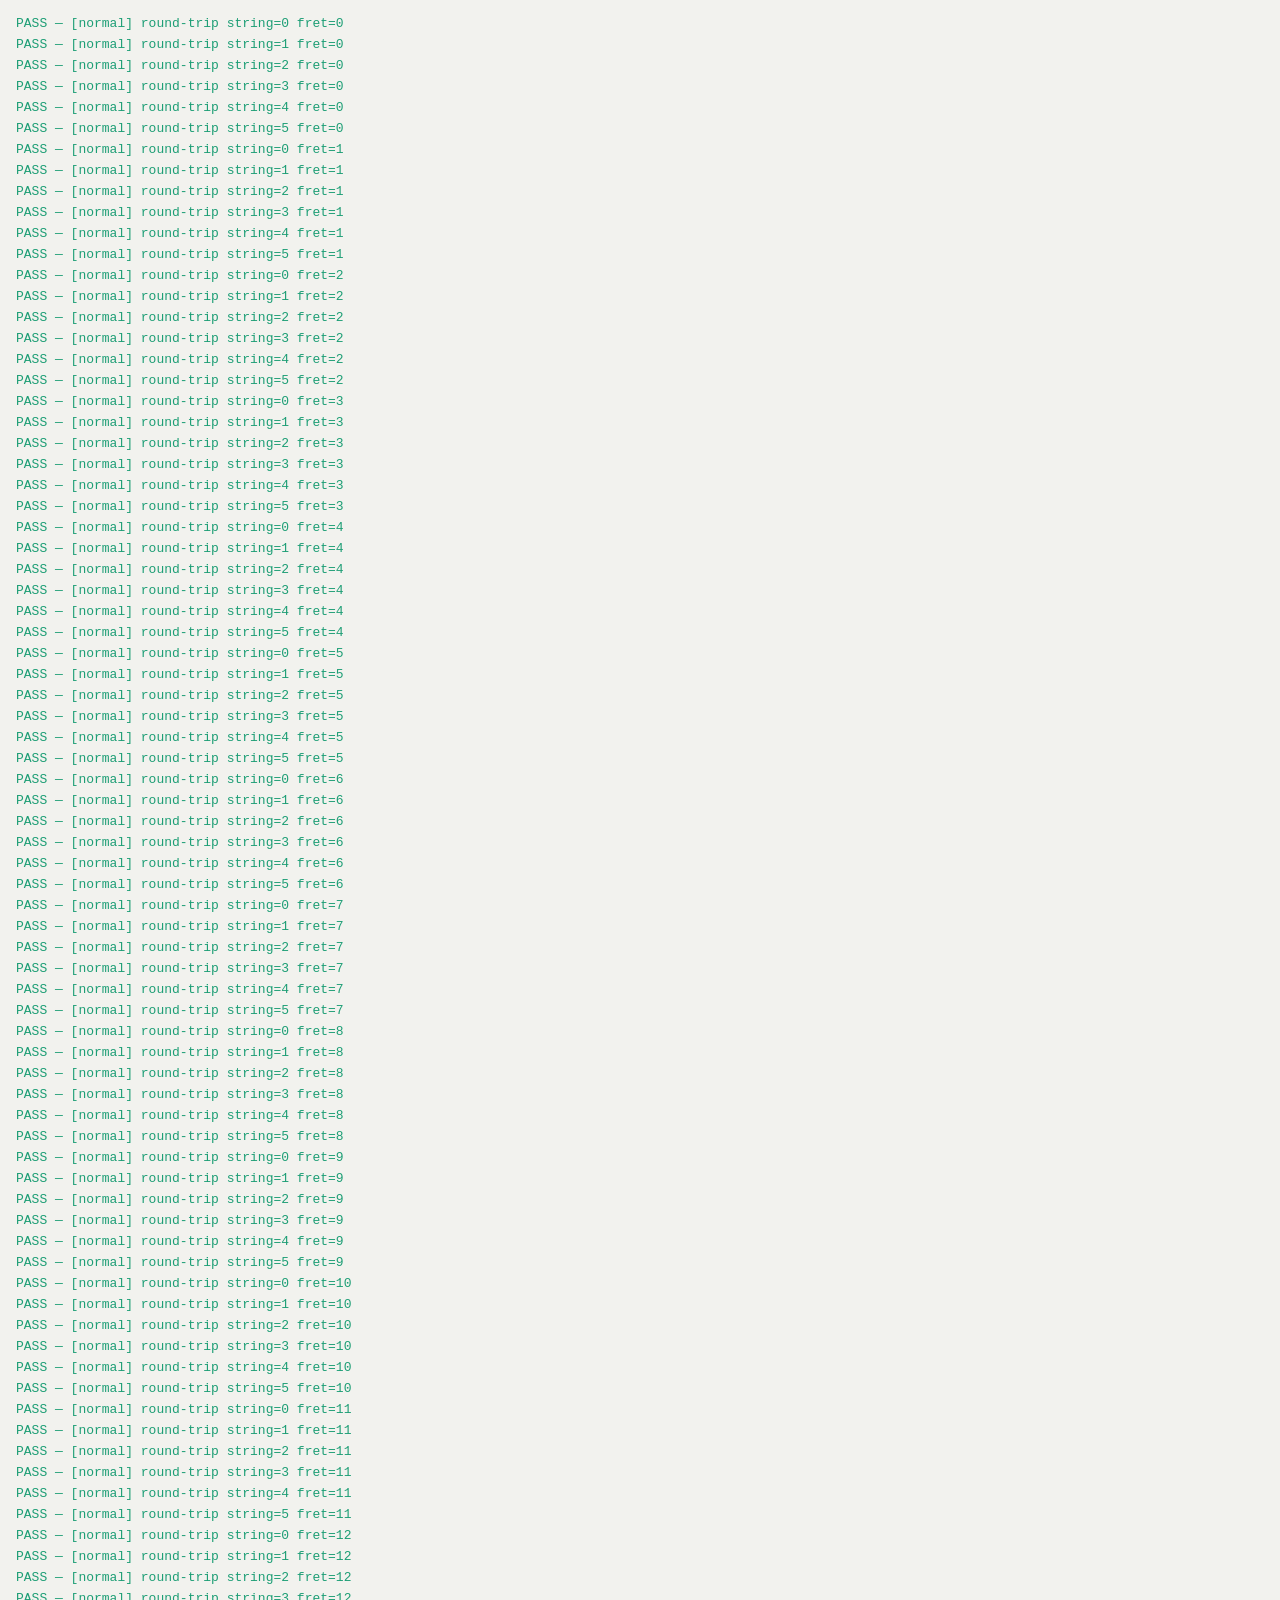
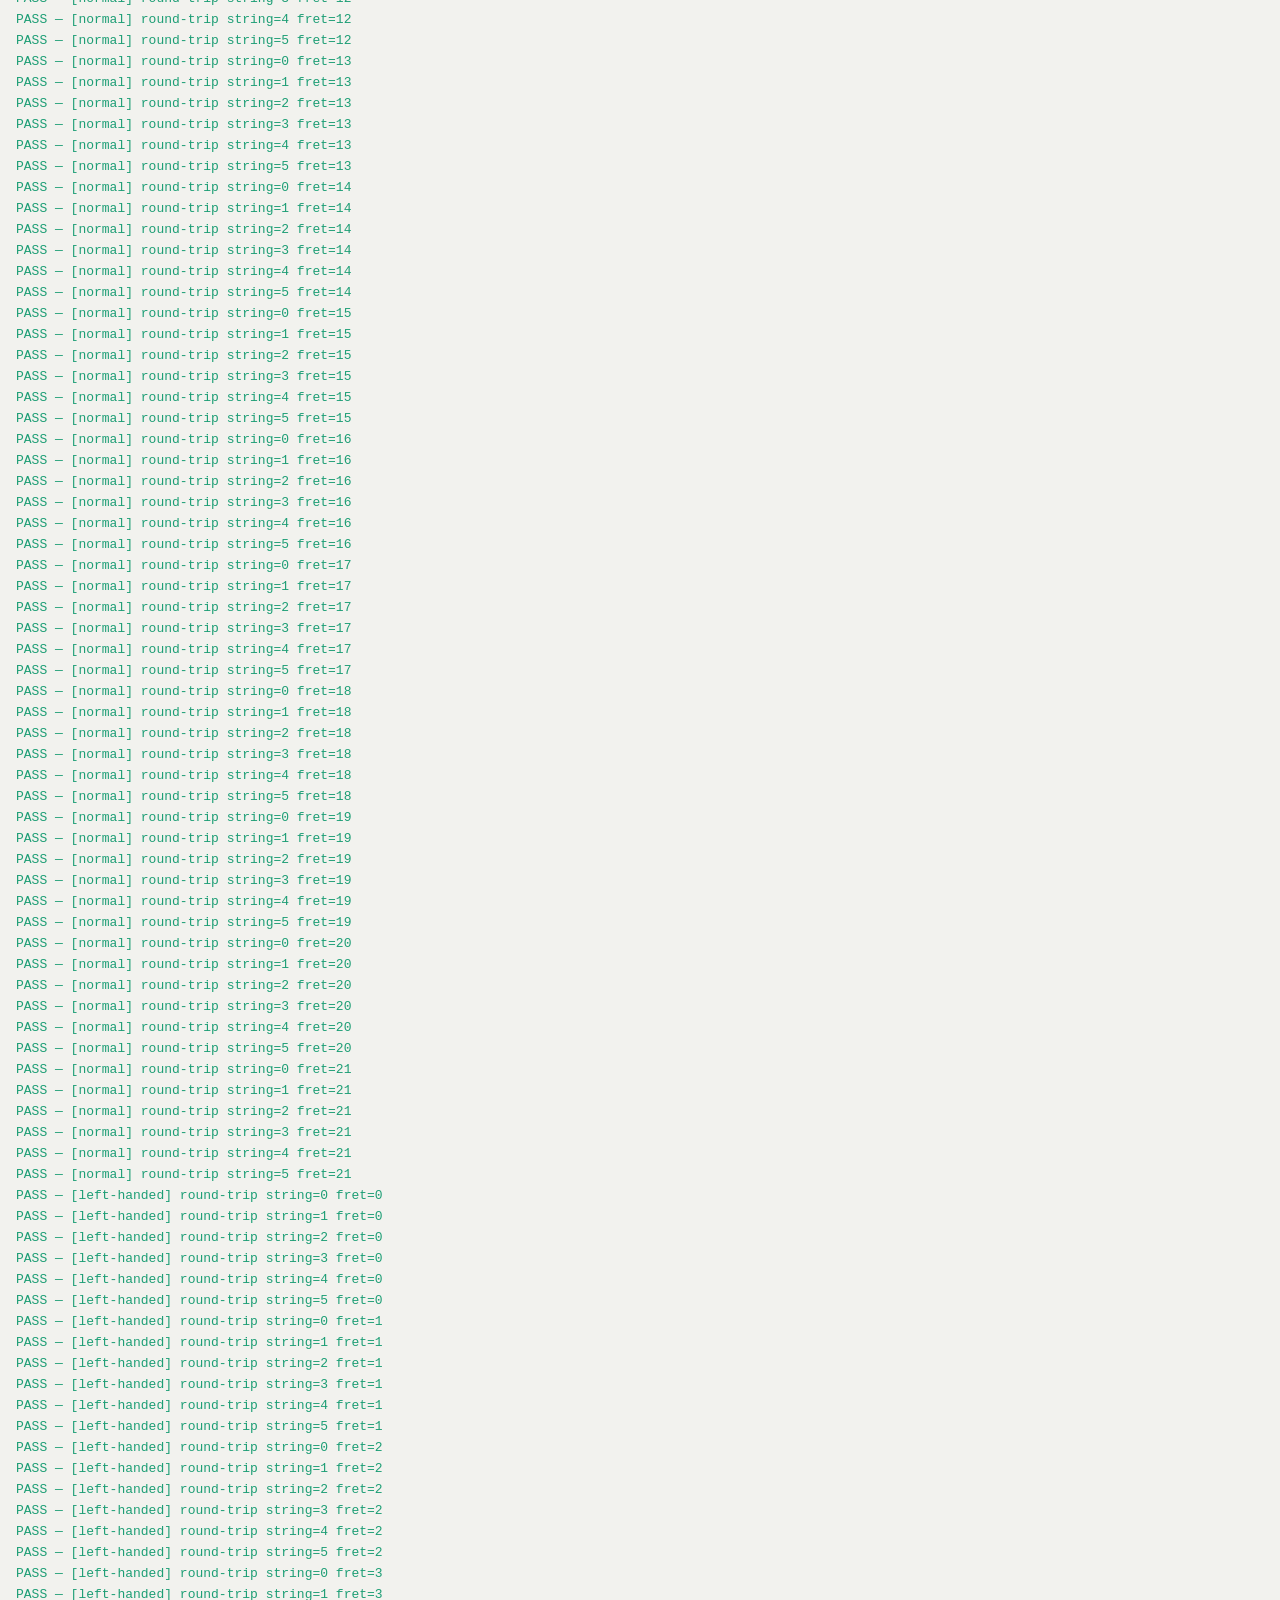
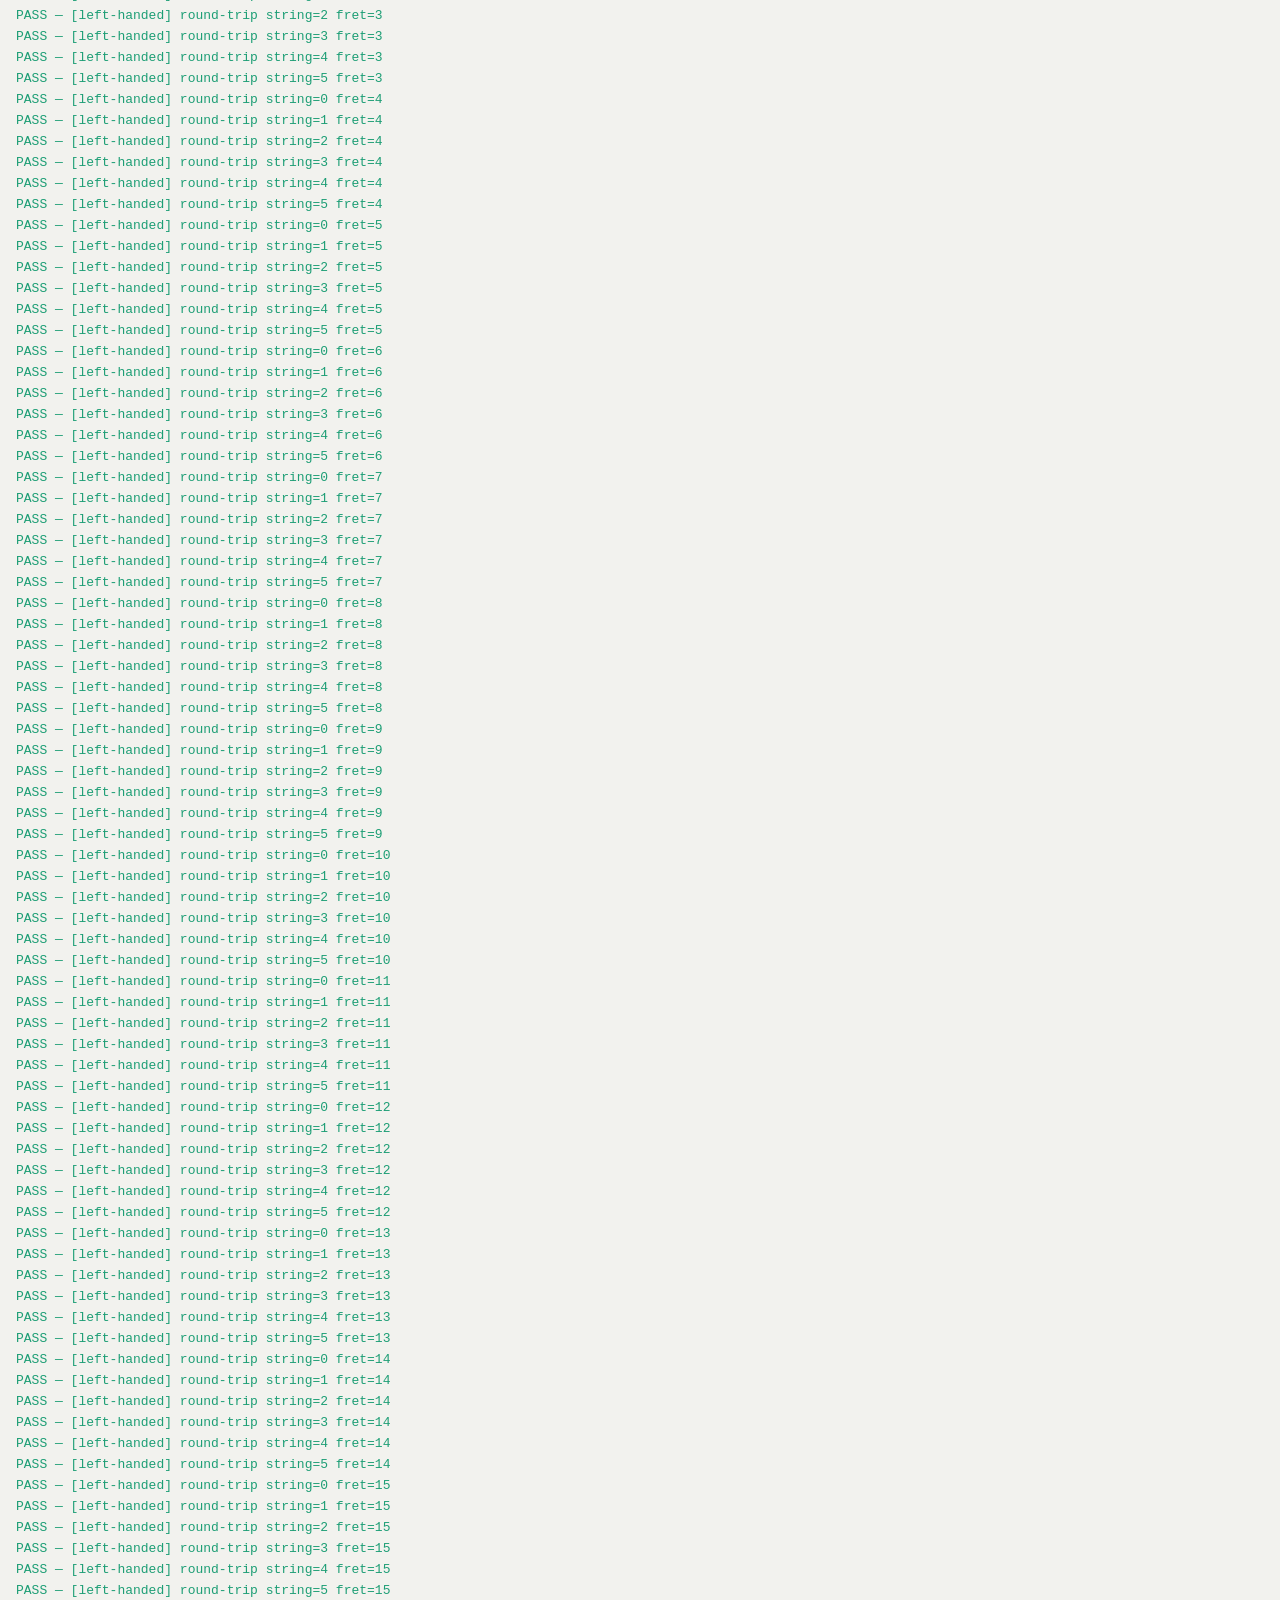
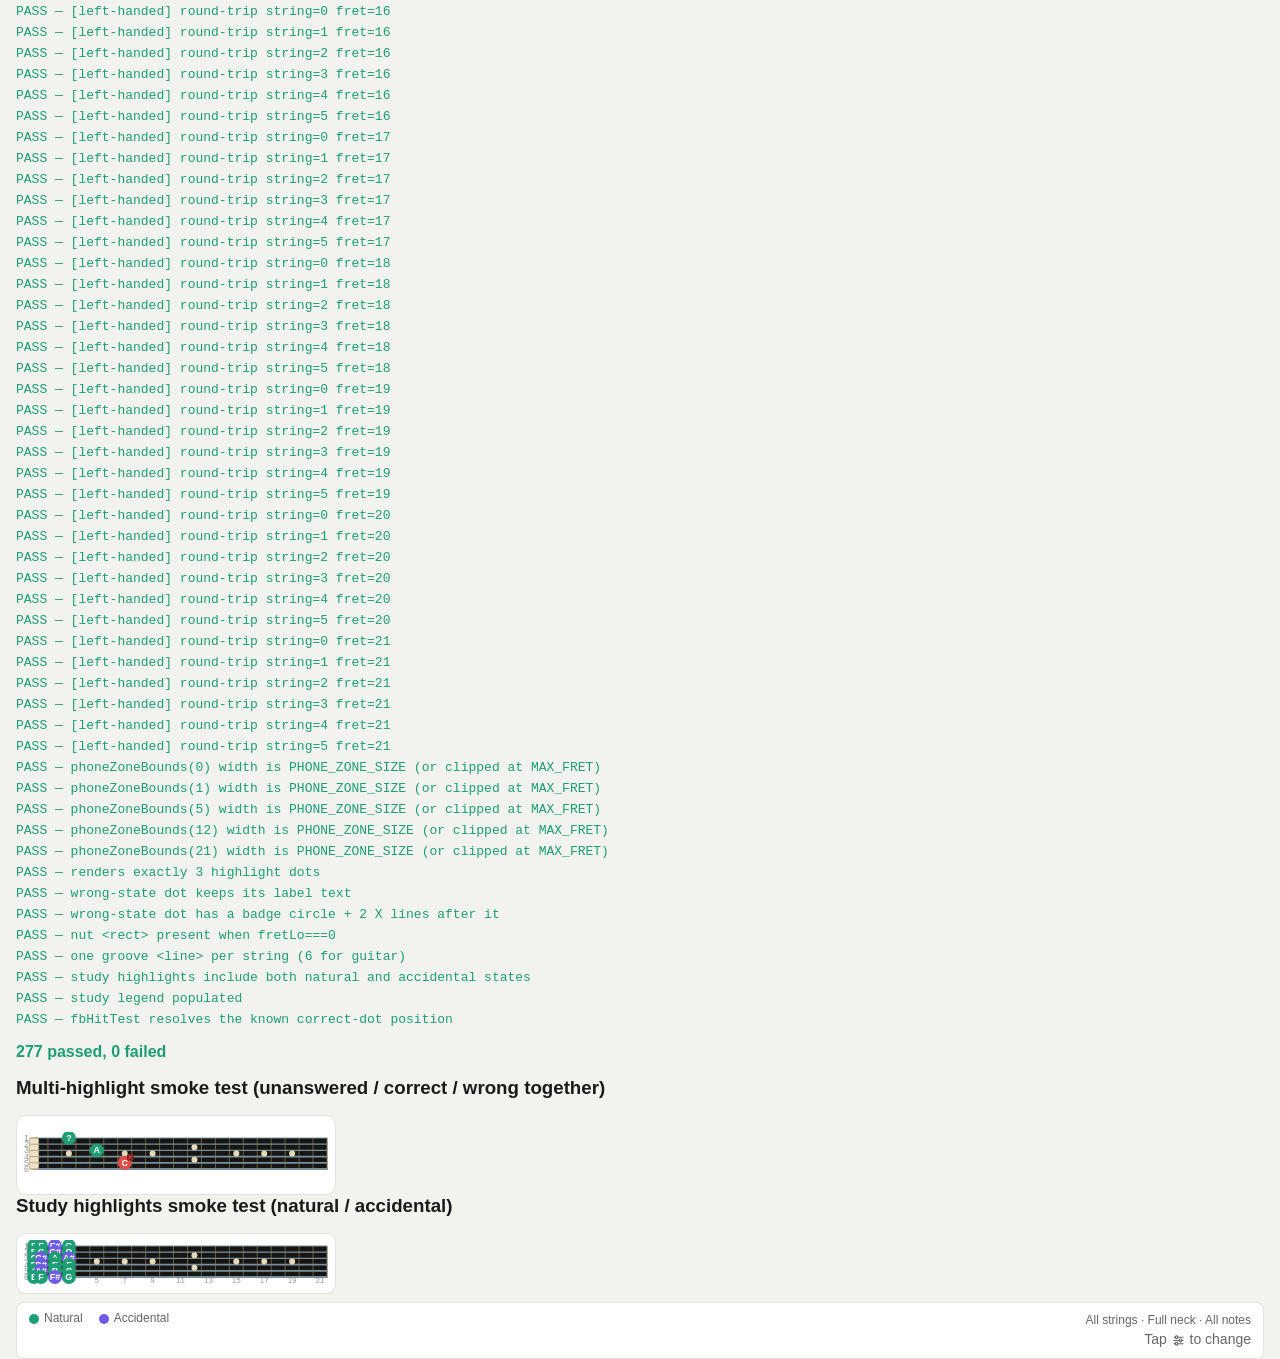
<file: tests/fretboard-renderer.test.html>
<!DOCTYPE html>
<!--
  FretNerd
  Copyright (c) 2026 Scott Farris / Tilted Iron
  Proprietary and confidential. Unauthorized use prohibited.
-->
<html lang="en">
<head>
<meta charset="UTF-8">
<title>fretboard-renderer tests</title>
<link rel="stylesheet" href="../css/app.css">
<style>
  body { padding: 16px; }
  .case { margin-bottom: 6px; font-family: monospace; font-size: 13px; }
  .pass { color: #1D9E75; }
  .fail { color: #E24B4A; font-weight: 700; }
  #summary { font-size: 16px; font-weight: 700; margin: 16px 0; }
  .scratch { width: 320px; margin-top: 16px; }
</style>
</head>
<body>
<div id="results"></div>
<div id="summary"></div>

<h3>Multi-highlight smoke test (unanswered / correct / wrong together)</h3>
<div id="fb-outer" class="scratch"><div id="fb-board" class="fb-board"></div></div>

<h3>Study highlights smoke test (natural / accidental)</h3>
<div id="study-fb-outer" class="scratch"><div id="study-board" class="fb-board"></div></div>
<div id="study-legend" style="margin-top:8px;font-size:12px;"></div>

<script src="../js/core-app.js"></script>
<script src="../js/fretboard-renderer.js"></script>
<script>
var pass = 0, fail = 0;
function check(label, cond) {
  var div = document.createElement('div');
  div.className = 'case ' + (cond ? 'pass' : 'fail');
  div.textContent = (cond ? 'PASS — ' : 'FAIL — ') + label;
  document.getElementById('results').appendChild(div);
  if (cond) pass++; else fail++;
}
function eq(a, b) { return a === b; }

/* ── round-trip invertibility, including fret 0, both orientations ── */
var geomFull = fbComputeGeometry(document.getElementById('fb-outer'), { numStrings: 6, leftHanded: false });
var geomFullLH = fbComputeGeometry(document.getElementById('fb-outer'), { numStrings: 6, leftHanded: true });

[geomFull, geomFullLH].forEach(function(geom) {
  var tag = geom.leftHanded ? '[left-handed]' : '[normal]';
  for (var fret = 0; fret <= MAX_FRET; fret++) {
    for (var str = 0; str < geom.numStrings; str++) {
      var x = xForFret(fret, geom);
      var y = yForString(str, geom);
      var fret2 = fretForX(x, geom);
      var str2  = stringForY(y, geom);
      check(tag + ' round-trip string=' + str + ' fret=' + fret, eq(fret2, fret) && eq(str2, str));
    }
  }
});

/* ── zone geometry consolidation: fbComputeGeometry's zone window must match
   phoneZoneBounds() directly (spec 4.4) ── */
/* isPhonePortrait() depends on window size in this harness; force the zone
   path by calling phoneZoneBounds directly and comparing math, since the
   test runner's window may not be phone-portrait sized. */
[0, 1, 5, 12, 21].forEach(function(targetFret) {
  var bounds = phoneZoneBounds(targetFret);
  check('phoneZoneBounds(' + targetFret + ') width is PHONE_ZONE_SIZE (or clipped at MAX_FRET)',
    (bounds.hi - bounds.lo === PHONE_ZONE_SIZE - 1) || (bounds.hi === MAX_FRET));
});

/* ── multi-highlight render + wrong-state X badge + nut/groove markup ── */
var highlights = [
  { string: 0, fret: 3, state: 'unanswered', label: '?', role: null },
  { string: 2, fret: 5, state: 'correct',    label: 'A', role: null },
  { string: 4, fret: 7, state: 'wrong',      label: 'C', role: null }
];
renderFretboard('fb-outer', highlights, { phoneZoneTargetFret: null, fretLabels: 'none' });
var svgMarkup = document.getElementById('fb-board').innerHTML;

check('renders exactly 3 highlight dots', (svgMarkup.match(/class="fb-dot"/g) || []).length === 3);
check('wrong-state dot keeps its label text', /data-state="wrong"[\s\S]*?>C</.test(svgMarkup));
check('wrong-state dot has a badge circle + 2 X lines after it',
  (function() {
    var wrongGroup = svgMarkup.split('data-state="wrong"')[1] || '';
    var group = wrongGroup.split('</g>')[0];
    var circles = (group.match(/<circle/g) || []).length; // main dot circle handled before split; badge circle here
    var lines = (group.match(/<line/g) || []).length;
    return circles >= 1 && lines === 2;
  })());
check('nut <rect> present when fretLo===0', /rx="2"[^>]*fill="var\(--fb-nut-fill/.test(svgMarkup));
check('one groove <line> per string (6 for guitar)',
  (function() {
    // grooves are <line> elements using --fb-nut-stroke; the nut block's own
    // <rect> also uses that var for its border, so only count <line> matches
    var grooveCount = (svgMarkup.match(/<line[^>]*stroke="var\(--fb-nut-stroke/g) || []).length;
    return grooveCount === NUM_STRINGS;
  })());

/* ── study highlights: natural/accidental as independent state values ── */
var studyHighlights = buildStudyHighlights([0,1,2,3,4,5], 0, 3);
check('study highlights include both natural and accidental states',
  studyHighlights.some(function(h){return h.state==='natural';}) &&
  studyHighlights.some(function(h){return h.state==='accidental';}));
renderStudyFretboard([0,1,2,3,4,5], 0, 3);
check('study legend populated', document.getElementById('study-legend').innerHTML.indexOf('Natural') >= 0);

/* ── hit-testing round trip through fbHitTest, using the just-rendered practice board ── */
(function() {
  var svgEl = document.querySelector('#fb-board svg');
  var rect = svgEl.getBoundingClientRect();
  var geom = FB_GEOM['fb-outer'];
  var targetString = 2, targetFret = 5;
  var px = xForFret(targetFret, geom), py = yForString(targetString, geom);
  var scaleX = rect.width / geom.cW, scaleY = rect.height / geom.cH;
  var clientX = rect.left + px * scaleX, clientY = rect.top + py * scaleY;
  var hit = fbHitTest('fb-outer', clientX, clientY);
  check('fbHitTest resolves the known correct-dot position', hit && hit.string === targetString && hit.fret === targetFret);
})();

document.getElementById('summary').textContent = pass + ' passed, ' + fail + ' failed';
document.getElementById('summary').style.color = fail ? '#E24B4A' : '#1D9E75';
</script>
</body>
</html>
</file>
<file: css/app.css>
/************************************************************
 * FretNerd
 * Copyright (c) 2026 Scott Farris / Tilted Iron
 * Proprietary and confidential. Unauthorized use prohibited.
 ************************************************************/

    /* ═══════════════════════════════════════════════
       RESET & TOKENS
    ═══════════════════════════════════════════════ */
    *, *::before, *::after { box-sizing: border-box; margin: 0; padding: 0; }
    :root {
      --bg:       #f2f2ee;
      --surface:  #ffffff;
      --border:   #e2e2de;
      --text:     #1a1a1a;
      --text2:    #666666;
      --text3:    #aaaaaa;
      --teal:     #1D9E75;
      --teal-dk:  #0F6E56;
      --teal-lt:  #E1F5EE;
      --teal-txt: #085041;
      --red:      #E24B4A;
      --red-lt:   #FCEBEB;
      --red-txt:  #791F1F;
      --amber-lt: #FAEEDA;
      --amber-txt:#633806;
      --purple-lt:#EEEDFE;
      --purple-txt:#3C3489;
      --blue-lt:  #E6F1FB;
      --blue-txt: #0C447C;
      --copper:   #C87941;
      --silver:   #8A9BA8;
      --radius:   10px;
      --gap:      8px;
      --pad:      10px 14px;
      --font:     -apple-system, BlinkMacSystemFont, 'Segoe UI', sans-serif;

      /* fretboard renderer — always dark board (2.1a), swappable dot colors (3.1 open) */
      --fb-board:      #111110;
      --fb-fret:       #6B5C39;
      --fb-string:     #7A8E9A;
      --fb-marker:     #E6D9B8;
      --fb-nut-fill:   #EEE3C8;
      --fb-nut-stroke: #B8A47A;
      --fb-label:      #999999;
      --fb-dot-unanswered: var(--teal);
      --fb-dot-correct:    var(--teal);
      --fb-dot-wrong:       var(--red);
      --fb-dot-wrong-badge: #791F1F;
      --fb-dot-natural:    #1D9E75;
      --fb-dot-accidental: #6C5CE7;
      --fb-dot-text:       #ffffff;

      /* Triad Positions — role-colored dots, ported unchanged from the old
         TRIAD_COLOR_ROOT/THIRD/FIFTH canvas constants */
      --fb-dot-triad-root:    #1D9E75;
      --fb-dot-triad-third:   #6C5CE7;
      --fb-dot-triad-fifth:   #BA7517;
      --fb-dot-triad-neutral: #666666;
      --fb-dot-triad-wrong:   #e53e3e;
    }
    @media (prefers-color-scheme: dark) {
      :root {
        --bg:       #181818;
        --surface:  #232323;
        --border:   #333333;
        --text:     #f0f0f0;
        --text2:    #999999;
        --text3:    #555555;
        --teal-lt:  #0a2e22;
        --teal-txt: #9FE1CB;
        --red-lt:   #2e1111;
        --red-txt:  #F09595;
        --amber-lt: #271900;
        --amber-txt:#FAC775;
        --purple-lt:#1a1840;
        --purple-txt:#AFA9EC;
        --blue-lt:  #0c1e30;
        --blue-txt: #85B7EB;
      }
    }
    html, body { height: 100%; width: 100%; font-family: var(--font); background: var(--bg); color: var(--text); }

    /* ═══════════════════════════════════════════════
       APP SHELL
    ═══════════════════════════════════════════════ */
    #app { display: flex; flex-direction: column; width: 100%; height: 100%; padding: var(--pad); gap: var(--gap); position: relative; }

    /* ═══════════════════════════════════════════════
       COMMON COMPONENTS
    ═══════════════════════════════════════════════ */
    .pill {
      font-size: 12px; font-weight: 500; padding: 3px 9px;
      border-radius: 999px; background: var(--surface);
      border: 1px solid var(--border); color: var(--text2); white-space: nowrap;
    }
    .pill b { font-weight: 700; color: var(--text); }
    .txt-btn {
      font-size: 12px; background: none; border: none; cursor: pointer;
      color: var(--text3); text-decoration: underline; white-space: nowrap;
      -webkit-tap-highlight-color: transparent; font-family: var(--font);
    }
    .sec-lbl {
      font-size: 10px; text-transform: uppercase; letter-spacing: 0.07em;
      color: var(--text3); font-weight: 600; margin-bottom: 8px;
    }
    /* toggle button */
    .tog-btn {
      padding: 9px 6px; font-size: 13px; font-weight: 600; border-radius: 8px;
      cursor: pointer; border: 1px solid var(--border); background: var(--surface);
      color: var(--text2); text-align: center; font-family: var(--font);
      -webkit-tap-highlight-color: transparent; -webkit-appearance: none; appearance: none;
    }
    .tog-btn.on { border-width: 2px; border-color: var(--teal-dk); background: var(--teal); color: #fff; }
    /* grid helpers */
    .grid2 { display: grid; grid-template-columns: repeat(2,1fr); gap: var(--gap); }
    .grid3 { display: grid; grid-template-columns: repeat(3,1fr); gap: var(--gap); }
    .grid4 { display: grid; grid-template-columns: repeat(4,1fr); gap: var(--gap); }
    /* mode segment */
    .seg { display: flex; border: 1px solid var(--border); border-radius: 8px; overflow: hidden; margin-bottom: 1.25rem; }
    .seg-btn {
      flex: 1; padding: 10px 8px; font-size: 13px; font-weight: 600;
      background: var(--surface); border: none; cursor: pointer; color: var(--text2);
      font-family: var(--font); -webkit-tap-highlight-color: transparent; -webkit-appearance: none;
    }
    .seg-btn.study-sel   { background: var(--amber-lt);  color: var(--amber-txt); }
    .seg-btn.practice-sel{ background: var(--purple-lt); color: var(--purple-txt); }
    .seg-btn + .seg-btn  { border-left: 1px solid var(--border); }
    /* experience cards */
    .exp-card {
      border: 2px solid var(--border); border-radius: var(--radius); padding: 12px 14px;
      cursor: pointer; margin-bottom: 8px; background: var(--surface);
      -webkit-tap-highlight-color: transparent;
    }
    .exp-card:last-of-type { margin-bottom: 0; }
    .exp-card.selected { border-color: var(--teal); background: var(--teal-lt); }
    .exp-card-title { font-size: 14px; font-weight: 600; color: var(--text); }
    .exp-card-desc  { font-size: 11px; color: var(--text2); margin-top: 2px; }
    /* action buttons */
    .action-row { display: flex; gap: var(--gap); margin-top: 1.25rem; }
    .action-btn {
      flex: 1; padding: 11px; font-size: 13px; font-weight: 500;
      background: var(--surface); border: 1px solid var(--border); border-radius: 8px;
      cursor: pointer; color: var(--text); font-family: var(--font);
      -webkit-tap-highlight-color: transparent; -webkit-appearance: none;
    }
    .action-btn.primary { background: var(--teal); color: #fff; border-color: var(--teal); font-size: 14px; font-weight: 700; flex: 2; }
    .action-btn.danger  { color: var(--red); }
    /* stats grid */
    .sp-stats { display: grid; grid-template-columns: repeat(4,1fr); gap: var(--gap); margin-bottom: 1.25rem; }
    .sp-stat { background: var(--bg); border-radius: 8px; padding: 10px 12px; }
    .sp-stat-val { font-size: 20px; font-weight: 600; color: var(--text); }
    .sp-stat-lbl { font-size: 10px; text-transform: uppercase; letter-spacing: 0.07em; color: var(--text3); margin-top: 2px; }
    /* legend */
    .legend { display: flex; gap: 14px; margin-top: 8px; flex-wrap: wrap; }
    .ldot { width: 10px; height: 10px; border-radius: 2px; display: inline-block; margin-right: 4px; vertical-align: middle; }
    .legend span { font-size: 12px; color: var(--text2); }
    /* weak items */
    .weak-item { display: flex; justify-content: space-between; padding: 7px 0; border-bottom: 1px solid var(--border); font-size: 13px; color: var(--text); }
    .weak-item:last-child { border-bottom: none; }
    /* summary table */
    .sum-table { width: 100%; border-collapse: collapse; font-size: 13px; margin-bottom: 1rem; }
    .sum-table th { text-align: left; font-size: 10px; text-transform: uppercase; letter-spacing: 0.06em; color: var(--text3); font-weight: 600; padding: 3px 6px 6px 0; border-bottom: 1px solid var(--border); }
    .sum-table th:not(:first-child) { text-align: right; }
    .sum-table td { padding: 6px 6px 6px 0; border-bottom: 1px solid var(--border); color: var(--text); }
    .sum-table td:not(:first-child) { text-align: right; }
    .sum-table tr:last-child td { border-bottom: none; }

    /* ═══════════════════════════════════════════════
       TOPBAR
    ═══════════════════════════════════════════════ */
    #topbar {
      display: grid;
      grid-template-columns: auto 1fr auto;
      align-items: center;
      gap: 8px;
      flex-shrink: 0;
    }
    #topbar-home {
      font-size: 18px; background: none; border: none; cursor: pointer;
      color: var(--text2); padding: 4px 6px; flex-shrink: 0;
      -webkit-tap-highlight-color: transparent; line-height: 1;
    }
    #topbar-module-name {
      font-size: 13px; font-weight: 700; color: var(--text);
      text-align: center; white-space: nowrap; overflow: hidden;
      min-width: 0; text-overflow: ellipsis;
    }
    #topbar-right {
      display: flex; align-items: center; gap: 4px; justify-content: flex-end;
    }

    #topbar-overflow-btn,
    .topbar-menu { display: none; }

    #app.simple-module #topbar-overflow-btn,
    #app.simple-module .topbar-wide-only { display: none; }

    .topbar-menu {
      position: absolute;
      top: 44px;
      right: 8px;
      z-index: 50;
      background: var(--surface);
      border: 1px solid var(--border);
      border-radius: var(--radius);
      padding: 4px;
      min-width: 140px;
      box-shadow: 0 4px 16px rgba(0,0,0,0.25);
    }
    .topbar-menu.open { display: flex; flex-direction: column; }

    .topbar-menu-item {
      display: flex; align-items: center; gap: 8px;
      padding: 9px 10px; font-size: 13px; font-weight: 600;
      background: none; border: none; border-radius: 6px;
      color: var(--text2); text-align: left; cursor: pointer;
      font-family: var(--font); -webkit-tap-highlight-color: transparent;
    }
    .topbar-menu-item:hover, .topbar-menu-item:active {
      background: var(--border); color: var(--text);
    }

    @media (max-width: 500px) {
      #topbar-right .topbar-wide-only { display: none; }
      #topbar-overflow-btn { display: flex; }
    }
    /* ═══════════════════════════════════════════════
       SVG ICON BUTTONS
    ═══════════════════════════════════════════════ */
    .icon-btn {
      background: none; border: none; cursor: pointer; padding: 6px;
      color: var(--text2); display: flex; align-items: center; justify-content: center;
      border-radius: 6px; -webkit-tap-highlight-color: transparent;
      -webkit-appearance: none; flex-shrink: 0;
      transition: color 0.15s, background 0.15s;
    }
    .icon-btn:hover  { background: var(--border); color: var(--text); }
    .icon-btn:active { background: var(--border); color: var(--text); }
    .icon-btn svg { display: block; }
    #pause-btn {
      display: flex; align-items: center; gap: 5px;
      font-size: 12px; font-weight: 600; padding: 5px 10px;
      border-radius: 6px; border: 1px solid var(--border);
      background: var(--surface); cursor: pointer;
      color: var(--text2); font-family: var(--font);
      -webkit-tap-highlight-color: transparent; flex-shrink: 0;
    }
    #pause-btn svg { display: block; flex-shrink: 0; }

    /* stats pills row — shown below topbar on portrait phone, inline on wider screens */
    #stats-row {
      display: flex; align-items: center; gap: 6px;
      flex-shrink: 0; flex-wrap: nowrap; overflow: hidden;
    }
    #prog-bg { flex: 1; min-width: 40px; height: 5px; background: var(--border); border-radius: 3px; }
    #prog-fill { height: 5px; background: var(--teal); border-radius: 3px; width: 0%; transition: width 0.5s; }
    #mastered-pill { background: var(--teal-lt); border-color: var(--teal); color: var(--teal-txt); }
    #stats-practice-pills { display: none; align-items: center; gap: 6px; }
    #stats-practice-pills.show { display: flex; }
    .stats-divider { width: 1px; height: 14px; background: var(--border); flex-shrink: 0; }

    /* ═══════════════════════════════════════════════
       MODE TABS
    ═══════════════════════════════════════════════ */
    #mode-tabs {
      display: flex; flex-shrink: 0;
      background: var(--surface); border: 1px solid var(--border);
      border-radius: 8px; overflow: hidden;
    }
    .mode-tab {
      flex: 1; padding: 8px 12px; font-size: 13px; font-weight: 600;
      border: none; cursor: pointer; background: transparent;
      color: var(--text2); font-family: var(--font);
      -webkit-tap-highlight-color: transparent; -webkit-appearance: none;
      transition: background 0.15s, color 0.15s;
    }
    .mode-tab + .mode-tab { border-left: 1px solid var(--border); }
    .mode-tab.active-study    { background: var(--amber-lt);  color: var(--amber-txt); }
    .mode-tab.active-practice { background: var(--purple-lt); color: var(--purple-txt); }

    /* ═══════════════════════════════════════════════
       STAGE BAR (Music Fundamentals only)
    ═══════════════════════════════════════════════ */
    #stage-bar {
      display: flex; flex-shrink: 0;
      padding: 4px 0 2px;
    }
    .stage-dot-item {
      display: flex; flex-direction: column; align-items: center;
      flex: 1; cursor: pointer; position: relative;
      background: none; border: none; font-family: var(--font);
      -webkit-tap-highlight-color: transparent; -webkit-appearance: none;
    }
    .stage-dot-item::after {
      content: ''; position: absolute; top: 11px;
      left: calc(50% + 11px); right: calc(-50% + 11px);
      height: 1px; background: var(--border);
    }
    .stage-dot-item:last-child::after { display: none; }
    .stage-dot {
      width: 22px; height: 22px; border-radius: 50%;
      display: flex; align-items: center; justify-content: center;
      font-size: 11px; font-weight: 700; margin-bottom: 3px;
      position: relative; z-index: 1; transition: all 0.15s;
    }
    .stage-dot.done   { background: var(--teal); color: #fff; }
    .stage-dot.active { background: var(--surface); border: 2px solid var(--teal); color: var(--teal); }
    .stage-dot.locked { background: var(--surface); color: var(--text3); border: 1px solid var(--border); }
    .stage-label {
      font-size: 9px; font-weight: 600; text-transform: uppercase;
      letter-spacing: 0.04em; color: var(--text3); text-align: center;
    }
    .stage-dot-item.active .stage-label { color: var(--teal); }
    .stage-dot-item.done .stage-label   { color: var(--teal); opacity: 0.7; }

    /* ═══════════════════════════════════════════════
       MUSIC FUNDAMENTALS — STUDY CONTENT
    ═══════════════════════════════════════════════ */
    .fund-lesson-card {
      background: var(--surface); border: 1px solid var(--border);
      border-radius: var(--radius); padding: 14px;
    }
    .fund-eyebrow {
      font-size: 11px; font-weight: 700; text-transform: uppercase;
      letter-spacing: 0.06em; color: var(--teal); margin-bottom: 4px;
      display: flex; align-items: center;
    }
    .fund-title {
      font-size: 19px; font-weight: 700; color: var(--text);
      margin-bottom: 6px; line-height: 1.2;
    }
    .fund-body { font-size: 14px; color: var(--text2); line-height: 1.55; }
    .fund-body strong { color: var(--text); }

    .fund-string-diagram {
      background: var(--surface); border: 1px solid var(--border);
      border-radius: var(--radius); padding: 12px 10px;
    }
    .fund-string-label {
      font-size: 12px; font-weight: 600; text-transform: uppercase;
      letter-spacing: 0.05em; color: var(--text2); text-align: center; margin-bottom: 8px;
    }
    .fund-string-wrap { width: 100%; overflow-x: auto; -webkit-overflow-scrolling: touch; }
    .fund-string-wrap svg { min-width: 480px; }
    .fund-callout {
      background: var(--teal-lt); border: 1px solid var(--teal);
      border-radius: 8px; padding: 9px 11px; font-size: 13px; color: var(--text2);
    }
    .fund-callout strong { color: var(--teal-txt); }

    .fund-section-divider {
      display: flex; align-items: center; gap: 8px;
    }
    .fund-section-divider span {
      font-size: 12px; font-weight: 700; text-transform: uppercase;
      letter-spacing: 0.08em; color: var(--text2); white-space: nowrap;
    }
    .fund-section-divider::before, .fund-section-divider::after {
      content: ''; flex: 1; height: 1px; background: var(--border);
    }

    .fund-alpha-note {
      width: 36px; height: 36px; border-radius: 50%;
      display: flex; align-items: center; justify-content: center;
      font-size: 16px; font-weight: 700; background: var(--bg);
      border: 1px solid var(--border); color: var(--text); cursor: pointer;
      transition: all 0.15s; -webkit-tap-highlight-color: transparent;
    }
    .fund-alpha-note:hover { border-color: var(--teal); color: var(--teal); }
    .fund-alpha-note.active { background: var(--teal); color: #fff; border-color: var(--teal); }
    .fund-alpha-arrow { color: var(--text2); font-size: 14px; }
    .fund-alpha-repeat {
      font-size: 16px; font-weight: 600; color: var(--text);
      text-align: center; margin-top: 6px;
    }

    .fund-step-note {
      width: 38px; height: 38px; border-radius: 8px;
      display: flex; align-items: center; justify-content: center;
      font-size: 16px; font-weight: 700; background: var(--bg);
      border: 1px solid var(--border); color: var(--text); cursor: pointer;
      transition: all 0.15s; -webkit-tap-highlight-color: transparent;
    }
    .fund-step-note:hover { border-color: var(--teal); }
    .fund-step-note.active { background: var(--teal); color: #fff; border-color: var(--teal); }

    .fund-chrom-note {
      border-radius: 8px; cursor: pointer; transition: all 0.15s;
      -webkit-tap-highlight-color: transparent; font-weight: 700;
    }
    .fund-chrom-note.natural {
      width: 38px; height: 38px; display: flex; align-items: center; justify-content: center;
      background: var(--bg); border: 1px solid var(--border); color: var(--text); font-size: 15px;
    }
    .fund-chrom-note.acc {
      padding: 0 8px; height: 38px; display: flex; align-items: center; justify-content: center;
      background: transparent; border: 1px dashed var(--text3); color: var(--text2); font-size: 11px;
    }
    .fund-chrom-note:hover { border-color: var(--teal); color: var(--teal-txt); }
    .fund-chrom-note.hl-nat, .fund-chrom-note.hl-acc { background: var(--teal-lt); border-color: var(--teal); color: var(--teal-txt); }

    .fund-enharm-pill {
      padding: 6px 16px; border-radius: 24px; font-size: 20px; font-weight: 800;
      background: var(--bg); border: 1px solid var(--border); color: var(--text);
    }

    .fund-key-btn {
      padding: 6px 12px; border-radius: 16px; font-size: 13px; font-weight: 700;
      cursor: pointer; border: 1px solid var(--border); background: var(--bg);
      color: var(--text2); -webkit-tap-highlight-color: transparent; font-family: var(--font);
    }
    .fund-key-btn:hover { border-color: var(--text3); color: var(--text); }
    .fund-key-btn.active { background: var(--teal-lt); border-color: var(--teal); color: var(--teal-txt); }

    /* ═══════════════════════════════════════════════
       STAGE 4 — KEYS & KEY SIGNATURES
    ═══════════════════════════════════════════════ */
    .fund-subnav { display: flex; gap: 10px; margin-top: 6px; }
    .fund-subnav-btn {
      padding: 0 18px; border-radius: var(--radius); background: var(--bg);
      border: 1px solid var(--border); color: var(--text2); font-size: 14px; font-weight: 700;
      cursor: pointer; font-family: var(--font); -webkit-appearance: none;
    }
    .fund-subnav-btn:disabled { opacity: 0.3; cursor: default; }
    .fund-subnav-btn:not(:disabled):hover { border-color: var(--text3); color: var(--text); }

    .fund-formula-row { display: flex; gap: 5px; justify-content: center; margin: 10px 0; flex-wrap: wrap; }
    .fund-formula-step {
      width: 36px; height: 36px; border-radius: 8px; display: flex; align-items: center; justify-content: center;
      font-size: 14px; font-weight: 800; background: var(--bg); border: 1px solid var(--border);
    }
    .fund-formula-step.whole { color: var(--text2); }
    .fund-formula-step.half  { color: var(--teal-txt); border-color: var(--teal); background: var(--teal-lt); }

    .fund-scale-builder, .fq-construct-slots { display: flex; align-items: center; flex-wrap: wrap; gap: 4px; justify-content: center; margin: 12px 0; }
    .fund-scale-note {
      min-width: 36px; height: 36px; padding: 0 6px; border-radius: 8px; display: flex; align-items: center; justify-content: center;
      font-size: 15px; font-weight: 800; background: var(--bg); border: 1px solid var(--border); color: var(--text);
    }
    .fund-scale-note.root { background: var(--teal); color: #fff; border-color: var(--teal); }
    .fq-formula-connector { font-size: 10px; font-weight: 800; width: 16px; text-align: center; flex-shrink: 0; }
    .fq-formula-connector.half { color: var(--teal-txt); }
    .fq-formula-connector.whole { color: var(--text3); }

    .fund-signature-summary {
      margin-top: 12px; padding: 12px; border-radius: var(--radius); background: var(--bg);
      border: 1px solid var(--border); text-align: center;
    }
    .fund-sig-count { font-size: 24px; font-weight: 800; color: var(--teal-txt); }
    .fund-sig-label { font-size: 12px; font-weight: 700; text-transform: uppercase; letter-spacing: 0.06em; color: var(--text2); }
    .fund-sig-accidentals { margin-top: 4px; font-size: 14px; font-weight: 700; color: var(--text); }

    /* construction UI for "Build the scale" */
    .fq-construct-slot {
      width: 40px; height: 40px; border-radius: 8px; display: flex; align-items: center; justify-content: center;
      font-size: 15px; font-weight: 800; background: var(--bg); border: 2px dashed var(--border); color: var(--text2);
      position: relative; cursor: default;
    }
    .fq-construct-slot.root-slot { border-color: var(--teal); }
    .fq-construct-slot.filled { border-style: solid; color: var(--text); cursor: pointer; }
    .fq-construct-slot.filled.root-slot { background: var(--teal); color: #fff; border-color: var(--teal); cursor: default; }
    .fq-construct-slot.right { background: var(--teal-lt); border-color: var(--teal); color: var(--teal-txt); }
    .fq-construct-slot.wrong { background: var(--red-lt); border-color: var(--red); color: var(--red-txt); }
    .fq-construct-correction {
      position: absolute; bottom: -18px; left: 0; right: 0; text-align: center;
      font-size: 10px; font-weight: 700; color: var(--teal-txt);
    }
    .fq-construct-hint { text-align: center; font-size: 10px; color: var(--text3); margin: -4px 0 2px; }
    .fq-construct-pool { display: flex; gap: 6px; flex-wrap: wrap; justify-content: center; margin: 12px 0 4px; padding-top: 10px; border-top: 1px solid var(--border); }
    .fq-construct-pool-note {
      min-width: 40px; height: 40px; padding: 0 8px; border-radius: 8px; font-size: 14px; font-weight: 700;
      background: var(--bg); border: 1px solid var(--border); color: var(--text); cursor: pointer;
      font-family: var(--font); -webkit-appearance: none;
    }
    .fq-construct-pool-note:disabled { opacity: 0.25; cursor: default; }
    .fq-construct-actions { display: flex; gap: 10px; align-items: stretch; }
    .fq-undo-btn {
      padding: 0 16px; border-radius: var(--radius); background: var(--bg); border: 1px solid var(--border);
      color: var(--text2); font-size: 13px; font-weight: 700; cursor: pointer; font-family: var(--font);
      -webkit-appearance: none;
    }
    .fq-undo-btn:disabled { opacity: 0.3; cursor: default; }

    /* read-the-signature tap UI */
    .fund-readsig-note {
      min-width: 42px; height: 42px; padding: 0 8px; border-radius: 8px; font-size: 15px; font-weight: 800;
      background: var(--bg); border: 1px solid var(--border); color: var(--text); cursor: pointer;
      font-family: var(--font); -webkit-appearance: none;
    }
    .fund-readsig-note.selected { border-color: var(--teal); background: var(--teal-lt); color: var(--teal-txt); }
    .fund-readsig-note.correct-tap { border-color: var(--teal); background: var(--teal-lt); color: var(--teal-txt); }
    .fund-readsig-note.wrong-tap { border-color: var(--red); background: var(--red-lt); color: var(--red-txt); }

    /* list/circle signature tabs + table */
    .fund-sig-tab-row { display: flex; gap: 8px; margin: 4px 0 12px; }
    .fund-sig-tab-btn {
      flex: 1; padding: 9px; border-radius: var(--radius); background: var(--bg); border: 1px solid var(--border);
      color: var(--text2); font-size: 13px; font-weight: 700; cursor: pointer; font-family: var(--font);
      -webkit-appearance: none;
    }
    .fund-sig-tab-btn.active { background: var(--teal); border-color: var(--teal); color: #fff; }

    .fund-sig-table-label { font-size: 13px; font-weight: 700; text-transform: uppercase; letter-spacing: 0.05em; margin-bottom: 8px; }
    .fund-sig-table-label.sharps { color: var(--text); }
    .fund-sig-table-label.flats { color: var(--teal-txt); }
    .fund-sig-table-row {
      display: grid; grid-template-columns: 18px 32px 18px 1fr; align-items: center; gap: 4px;
      padding: 5px 6px; border-radius: 7px; background: var(--bg); border: 1px solid var(--border); margin-bottom: 3px;
    }
    .fund-sig-table-pos { font-size: 11px; color: var(--text2); text-align: center; }
    .fund-sig-table-key { font-size: 13px; font-weight: 800; color: var(--text); }
    .fund-sig-table-count { font-size: 12px; font-weight: 700; color: var(--text2); text-align: center; }
    .fund-sig-table-accs { display: flex; gap: 3px; flex-wrap: wrap; }
    .fund-sig-table-acc { font-size: 11px; font-weight: 700; padding: 1px 3px; border-radius: 4px; }
    .fund-sig-table-acc.kept-acc-sharp, .fund-sig-table-acc.kept-acc-flat { color: var(--text2); }
    .fund-sig-table-acc.new-acc-sharp { color: var(--text); background: var(--border); }
    .fund-sig-table-acc.new-acc-flat { color: var(--teal-txt); background: var(--teal-lt); }
    .fund-sig-table-acc.none { color: var(--text2); }

    .fund-drill-progress { text-align: center; font-size: 12px; font-weight: 700; text-transform: uppercase; color: var(--text2); margin-bottom: 8px; }
    .fund-predict-question { text-align: center; font-size: 15px; font-weight: 700; color: var(--text); margin-bottom: 10px; }
    .fund-predict-options { display: grid; grid-template-columns: 1fr 1fr; gap: 8px; margin-bottom: 8px; }
    .fund-predict-option {
      padding: 14px 8px; border-radius: 8px; background: var(--bg); border: 1px solid var(--border);
      color: var(--text); font-size: 13px; font-weight: 700; cursor: pointer; font-family: var(--font);
      -webkit-appearance: none; line-height: 1.3;
    }
    .fund-predict-option:disabled { cursor: default; }
    .fund-predict-option.correct-tap { background: var(--teal-lt); border-color: var(--teal); color: var(--teal-txt); }
    .fund-predict-option.wrong-tap { background: var(--red-lt); border-color: var(--red); color: var(--red-txt); }
    .fund-predict-feedback { text-align: center; font-size: 12px; min-height: 18px; }

    .fund-formula-compare-label {
      font-size: 13px; font-weight: 700; text-transform: uppercase; letter-spacing: 0.06em; color: var(--text2); text-align: center;
    }
    .fund-minor-major-link {
      margin-top: 12px; padding: 10px 12px; border-radius: var(--radius); background: var(--bg); border: 1px solid var(--border);
    }

    .fund-cta-btn {
      width: 100%; padding: 14px; border-radius: var(--radius);
      background: var(--teal); color: #fff; font-size: 16px; font-weight: 700;
      border: none; cursor: pointer; font-family: var(--font);
      -webkit-appearance: none; -webkit-tap-highlight-color: transparent;
    }
    .fund-cta-btn:hover { background: var(--teal-dk); }
    .fund-cta-btn:disabled {
      background: var(--border); color: var(--text3); cursor: default;
    }
    .fund-cta-btn:disabled:hover { background: var(--border); }

    /* ═══════════════════════════════════════════════
       MUSIC FUNDAMENTALS — PRACTICE QUIZ
    ═══════════════════════════════════════════════ */
    .fq-shell {
      background: var(--surface); border: 1px solid var(--border);
      border-radius: var(--radius); padding: 14px;
      display: flex; flex-direction: column; gap: 12px;
    }
    .fq-prompt-row { display: flex; justify-content: space-between; align-items: flex-start; gap: 10px; }
    .fq-question { font-size: 18px; font-weight: 700; color: var(--text); line-height: 1.25; }
    .fq-sub { font-size: 11px; color: var(--text2); margin-top: 2px; }
    .fq-badge-col { display: flex; flex-direction: column; align-items: flex-end; gap: 4px; flex-shrink: 0; }
    .fq-type-badge {
      font-size: 9px; font-weight: 700; text-transform: uppercase; letter-spacing: 0.05em;
      color: var(--text3); background: var(--bg); border: 1px solid var(--border);
      padding: 3px 8px; border-radius: 20px; white-space: nowrap;
    }
    .fq-streak { font-size: 10px; font-weight: 700; color: var(--teal); white-space: nowrap; }

    .fq-progress-row { display: flex; align-items: center; gap: 8px; }
    .fq-progress-label { font-size: 11px; font-weight: 600; text-transform: uppercase; color: var(--text2); white-space: nowrap; }
    .fq-progress-track { flex: 1; height: 5px; background: var(--border); border-radius: 3px; overflow: hidden; }
    .fq-progress-fill { height: 100%; background: var(--teal); transition: width 0.3s; }
    .fq-progress-count { font-size: 12px; color: var(--text2); white-space: nowrap; }

    .fq-answers { display: grid; grid-template-columns: 1fr 1fr; gap: 8px; }
    .fq-answer-btn {
      padding: 16px 8px; border-radius: 8px; background: var(--bg);
      border: 1px solid var(--border); color: var(--text); font-size: 15px; font-weight: 700;
      cursor: pointer; font-family: var(--font); -webkit-appearance: none;
      -webkit-tap-highlight-color: transparent; transition: all 0.12s;
    }
    .fq-answer-btn:disabled { cursor: default; }
    .fq-answer-btn.correct { background: var(--teal-lt); border-color: var(--teal); color: var(--teal-txt); }
    .fq-answer-btn.wrong   { background: var(--red-lt); border-color: var(--red); color: var(--red-txt); }

    .fq-feedback { min-height: 18px; font-size: 13px; text-align: center; }
    .fq-fb-correct { color: var(--teal-txt); font-weight: 600; }
    .fq-fb-slow    { color: var(--amber-txt); font-weight: 600; }
    .fq-fb-wrong   { color: var(--red-txt); }
    .fq-fb-wrong strong { color: var(--text); }
    .fq-fb-unlock  { margin-top: 6px; font-size: 10px; font-weight: 700; color: var(--amber-txt); }

    .fq-continue-btn {
      display: block; margin: 10px auto 0; padding: 10px 24px;
      border-radius: 8px; background: var(--bg); border: 1px solid var(--text3);
      color: var(--text); font-size: 13px; font-weight: 700; cursor: pointer;
      font-family: var(--font); -webkit-appearance: none;
    }
    .fq-continue-btn:hover { border-color: var(--teal); color: var(--teal-txt); }

    /* ═══════════════════════════════════════════════
       PROMPT ROW
    ═══════════════════════════════════════════════ */
    #prompt-row {
      display: flex; align-items: center; gap: 10px; flex-shrink: 0;
      background: var(--surface); border: 1px solid var(--border);
      border-radius: var(--radius); padding: 9px 14px;
    }
    #prompt-left { flex: 1; }
    #prompt-text { font-size: 22px; font-weight: 600; letter-spacing: -0.4px; color: var(--text); }
    #prompt-sub  { font-size: 14px; color: var(--text2); margin-top: 2px; }
    .badge { font-size: 11px; font-weight: 600; padding: 3px 10px; border-radius: 999px; white-space: nowrap; }
    #timer-display { display: flex; flex-direction: column; align-items: flex-end; flex-shrink: 0; min-width: 52px; }
    #timer-val { font-size: 22px; font-weight: 600; font-variant-numeric: tabular-nums; line-height: 1; color: var(--text); }
    #timer-val.slow     { color: #BA7517; }
    #timer-val.hesitant { color: var(--red); }
    #timer-val.paused   { color: var(--text3); }
    #timer-lbl { font-size: 10px; color: var(--text3); text-transform: uppercase; letter-spacing: 0.06em; margin-top: 2px; }

    /* ═══════════════════════════════════════════════
       FRETBOARD
    ═══════════════════════════════════════════════ */
    #fb-outer {
      display: flex; align-items: center; justify-content: center;
      background: var(--surface); border: 1px solid var(--border);
      border-radius: var(--radius); padding: 6px 4px;
      overflow: hidden; position: relative;
      flex: 1; min-height: 80px;
    }
    .fb-board svg { display: block; width: 100%; height: auto; }
    #pause-cover {
      display: none; position: absolute; top: 0; left: 0; right: 0; bottom: 0;
      background: var(--surface); border-radius: var(--radius);
      align-items: center; justify-content: center; flex-direction: column; gap: 8px;
    }
    #pause-cover.show { display: flex; }

    /* ═══════════════════════════════════════════════
       ANSWER BUTTONS
    ═══════════════════════════════════════════════ */
    #answer-row { display: grid; grid-template-columns: repeat(4,1fr); gap: var(--gap); flex-shrink: 0; }
    .ans-btn {
      padding: 12px 4px; font-size: 18px; font-weight: 600;
      background: var(--surface); border: 1px solid var(--border);
      border-radius: var(--radius); cursor: pointer; color: var(--text);
      text-align: center; font-family: var(--font);
      -webkit-tap-highlight-color: transparent; -webkit-appearance: none; appearance: none;
      width: 100%; display: block; line-height: 1.2; margin: 0;
      transition: background 0.08s, border-color 0.08s, transform 0.08s;
    }
    .ans-btn:active { background: var(--teal) !important; border-color: var(--teal-dk) !important; color: #fff !important; transform: scale(0.95); }
    .ans-btn.tapped { background: var(--teal) !important; border-color: var(--teal-dk) !important; color: #fff !important; transform: scale(0.95); }

    /* ═══════════════════════════════════════════════
       FEEDBACK & HEATMAP
    ═══════════════════════════════════════════════ */
    #bottom-row { display: flex; align-items: center; gap: 10px; flex-shrink: 0; min-height: 34px; }
    #feedback { font-size: 14px; font-weight: 600; flex: 1; }
    #hm-wrap { flex-shrink: 0; background: var(--surface); border: 1px solid var(--border); border-radius: var(--radius); padding: 7px 12px; }
    #hm-canvas { display: block; width: 100%; }
    #speed-legend { display: flex; gap: 12px; margin-top: 5px; font-size: 13px; color: var(--text2); flex-wrap: wrap; }
    .sl-dot { width: 8px; height: 8px; border-radius: 50%; display: inline-block; margin-right: 3px; vertical-align: middle; }

    /* ═══════════════════════════════════════════════
       OVERLAYS (settings, stats, summary, complete)
    ═══════════════════════════════════════════════ */
    .overlay {
      display: none; position: fixed; top: 0; left: 0; right: 0; bottom: 0;
      background: rgba(0,0,0,0.45); z-index: 1000;
      align-items: flex-start; justify-content: center;
      padding: 16px; overflow-y: auto; -webkit-overflow-scrolling: touch;
    }
    .overlay.open { display: flex; }
    .panel {
      background: var(--surface); border-radius: 14px; border: 1px solid var(--border);
      width: 100%; max-width: 480px; padding: 1.5rem; margin: auto; position: relative;
    }
    .panel-actions {
      position: sticky; bottom: 0; background: var(--surface);
      border-top: 1px solid var(--border); padding: 12px 0 0; margin-top: 1.25rem;
    }
    .panel-hdr { display: flex; justify-content: space-between; align-items: center; margin-bottom: 1.25rem; }
    .panel-title { font-size: 16px; font-weight: 600; color: var(--text); }
    .close-btn {
      background: none; border: none; cursor: pointer; font-size: 26px;
      color: var(--text3); line-height: 1; padding: 4px 8px;
      -webkit-tap-highlight-color: transparent;
    }
    /* completion */
    #complete-panel { max-width: 400px; text-align: center; }
    #complete-actions { display: flex; flex-direction: column; gap: 8px; }
    #complete-actions button {
      padding: 12px; font-size: 14px; font-weight: 600;
      border-radius: 8px; cursor: pointer; border: none; color: #fff;
      font-family: var(--font); -webkit-tap-highlight-color: transparent;
    }

    /* ═══════════════════════════════════════════════
       COUNTDOWN
    ═══════════════════════════════════════════════ */
    #countdown-overlay {
      display: none; position: fixed; top: 0; left: 0; right: 0; bottom: 0;
      z-index: 2000; background: rgba(0,0,0,0.55);
      align-items: center; justify-content: center; flex-direction: column; gap: 12px;
    }
    #countdown-overlay.open { display: flex; }
    #countdown-num { font-size: 120px; font-weight: 700; color: #fff; line-height: 1; }
    #countdown-label { font-size: 16px; color: rgba(255,255,255,0.6); text-transform: uppercase; letter-spacing: 0.06em; }

    /* ═══════════════════════════════════════════════
       STUDY VIEW (full-screen)
    ═══════════════════════════════════════════════ */
    #study-view {
      display: none; position: fixed; top: 0; left: 0; right: 0; bottom: 0;
      background: var(--bg); z-index: 500;
      flex-direction: column; padding: var(--pad); gap: var(--gap);
    }
    #study-fb-outer {
      display: flex; align-items: center; justify-content: center;
      background: var(--surface); border: 1px solid var(--border);
      border-radius: var(--radius); padding: 6px 4px; overflow: hidden;
    }
    #study-legend {
      flex-shrink: 0; display: flex; gap: 16px; flex-wrap: wrap;
      font-size: 12px; color: var(--text2);
      background: var(--surface); border: 1px solid var(--border);
      border-radius: 8px; padding: 8px 12px;
    }

    /* ═══════════════════════════════════════════════
       FLOATING START BUTTON
    ═══════════════════════════════════════════════ */
    /* start-bar removed — Start button now inside settings panel footer */
    /* light mode overrides */
    @media (max-width: 500px) and (orientation: portrait) {
      #answer-row { grid-template-columns: repeat(2,1fr); gap: 6px; }
      .ans-btn { padding: 16px 4px; font-size: 20px; }
      #bottom-row { min-height: 28px; }
      #feedback { font-size: 13px; }
      #hm-wrap { padding: 5px 8px; }
      #speed-legend { display: none; }
    }

    /* ═══════════════════════════════════════════════
       PHONE — LANDSCAPE  (≤900px wide, ≤500px tall)
    ═══════════════════════════════════════════════ */
    @media (max-height: 500px) and (max-width: 900px) and (orientation: landscape) {
      .ans-btn { padding: 8px 4px; font-size: 16px; }
      #hm-canvas { height: 36px; }
      #speed-legend { display: none; }
      #prompt-sub { display: none; }
    }

    /* ═══════════════════════════════════════════════
       TABLET / DESKTOP — settings panel wider
    ═══════════════════════════════════════════════ */
    @media (min-width: 700px) {
      .panel { max-width: 600px; }
      .tog-grid.cols3 { grid-template-columns: repeat(3,1fr); }
    }
    @media (min-width: 1000px) {
      .panel { max-width: 700px; }
    }

    /* ═══════════════════════════════════════════════
       HOME SCREEN — branded to match fretnerd.com
    ═══════════════════════════════════════════════ */

    /* Website color tokens (home screen only) */
    #home-screen {
      --hs-ebony:   #111110;
      --hs-ebony2:  #191917;
      --hs-ebony3:  #222220;
      --hs-inlay:   #EDE0C0;
      --hs-inlay2:  #C8BAA0;
      --hs-copper:  #C47838;
      --hs-silver:  #7A8E9A;
      --hs-signal:  #72C442;
      --hs-fret:    #302C28;
      --hs-border:  #302C28;
    }

    #home-screen {
      display: none; position: fixed;
      top: 0; left: 0; right: 0; bottom: 0;
      background: var(--hs-ebony); z-index: 600;
      flex-direction: column;
      align-items: center;
      justify-content: center;
      padding: 28px 20px;
      overflow-y: auto;
      -webkit-overflow-scrolling: touch;
      /* grain texture */
      isolation: isolate;
    }
    #home-screen.show { display: flex; }
    @media (max-height: 500px) and (orientation: landscape) {
      #home-screen { justify-content: flex-start; padding-top: 16px; }
    }

    /* dot grid background — diagonal pattern */
    #home-screen::before {
      content: '';
      position: fixed; top: -50%; left: -50%; right: -50%; bottom: -50%;
      pointer-events: none; z-index: 0;
      background-image:
        radial-gradient(circle, rgba(122,142,154,0.22) 1.5px, transparent 1.5px),
        radial-gradient(circle, rgba(122,142,154,0.22) 1.5px, transparent 1.5px);
      background-size: 42px 42px;
      background-position: 0 0, 21px 21px;
      transform: rotate(30deg);
    }
    #home-screen > * { position: relative; z-index: 1; }

    /* Logo */
    .home-logo { font-size: 52px; margin-bottom: 8px; line-height: 1; }

    /* Two-tone FretNerd wordmark matching website */
    .home-title {
      font-family: 'Barlow Condensed', -apple-system, sans-serif;
      font-size: clamp(3rem, 10vw, 4.5rem); font-weight: 800;
      letter-spacing: 0.03em; margin-bottom: 4px; margin-top: 0;
      line-height: 1;
    }
    .home-title .fret-word { color: var(--hs-inlay); }
    .home-title .nerd-word { color: var(--hs-copper); }

    .home-tagline {
      font-family: 'Barlow Condensed', -apple-system, sans-serif;
      font-size: 1.1rem; font-weight: 700;
      letter-spacing: 0.18em; text-transform: uppercase;
      color: var(--hs-inlay2); margin-bottom: 28px;
    }

    /* Instrument + handedness toggles, side by side on one line */
    .toggle-row {
      display: flex; gap: 8px; width: 100%; max-width: 480px;
      margin-bottom: 8px; flex-shrink: 0;
    }
    .toggle-group { flex: 1; min-width: 0; display: flex; flex-direction: column; gap: 4px; }
    .toggle-label {
      font-size: 0.65rem; font-weight: 700; letter-spacing: 0.08em; text-transform: uppercase;
      font-family: 'Barlow Condensed', -apple-system, sans-serif;
      color: var(--hs-copper); padding-left: 1px;
    }
    .setup-confirm {
      width: 100%; max-width: 480px; text-align: center;
      font-size: 0.8rem; color: var(--hs-inlay2);
      margin-bottom: 20px; flex-shrink: 0;
    }
    .inst-toggle {
      display: flex; overflow: hidden;
      border: 1px solid var(--hs-fret); border-radius: 2px;
      background: var(--hs-ebony); /* screen — hides dots behind toggle */
    }
    .inst-btn {
      flex: 1; padding: 10px 8px; font-size: 0.85rem; font-weight: 700;
      border: none; cursor: pointer;
      font-family: 'Barlow Condensed', -apple-system, sans-serif;
      letter-spacing: 0.1em; text-transform: uppercase;
      -webkit-appearance: none; -webkit-tap-highlight-color: transparent;
      background: transparent; color: var(--hs-silver);
      transition: background 0.15s, color 0.15s;
    }
    .inst-btn.active { background: var(--hs-copper); color: var(--hs-ebony); }
    .inst-btn + .inst-btn { border-left: 1px solid var(--hs-fret); }

    .module-grid {
      display: flex; flex-direction: column; gap: 0;
      width: 100%; max-width: 480px;
      border-top: 1px solid var(--hs-fret);
    }
    .module-card {
      background: var(--hs-ebony); /* screen — hides dots behind cards */
      border-bottom: 1px solid var(--hs-fret);
      padding: 14px 16px;
      cursor: pointer; display: flex; align-items: flex-start; gap: 14px;
      -webkit-tap-highlight-color: transparent;
      transition: background 0.15s;
      text-align: left; width: 100%;
      font-family: var(--font); -webkit-appearance: none;
      border-radius: 0; outline: none; border-top: none;
      border-left: none; border-right: none;
    }
    .module-card.available:hover  { background: var(--hs-ebony3); }
    .module-card.available:active { background: var(--hs-ebony3); }
    .module-card.coming-soon { opacity: 0.6; cursor: default; pointer-events: none; }
    .module-icon {
      font-family: 'Barlow Condensed', -apple-system, sans-serif;
      font-size: 2rem; font-weight: 800;
      flex-shrink: 0; line-height: 1;
      color: var(--hs-silver); width: 32px; text-align: center;
      align-self: flex-start; padding-top: 2px;
    }
    .module-card.available .module-icon { color: var(--hs-copper); }
    .module-info { flex: 1; }
    .module-name {
      font-family: 'Barlow Condensed', -apple-system, sans-serif;
      font-size: clamp(1.4rem, 5vw, 2rem); font-weight: 800;
      text-transform: uppercase; letter-spacing: 0.01em;
      color: var(--hs-inlay); margin-bottom: 2px; line-height: 1;
    }
    .module-desc { font-size: 0.9rem; color: var(--hs-inlay2); line-height: 1.5; font-weight: 300; }
    .module-badge {
      font-size: 0.7rem; font-weight: 700; padding: 3px 9px;
      border-radius: 2px; flex-shrink: 0; letter-spacing: 0.1em;
      text-transform: uppercase;
      font-family: 'Barlow Condensed', -apple-system, sans-serif;
      align-self: flex-start;
    }
    .badge-available {
      background: rgba(114,196,66,0.12);
      color: var(--hs-signal);
    }
    .badge-soon {
      background: rgba(196,120,56,0.1);
      color: var(--hs-copper);
      border: 1px solid rgba(196,120,56,0.25);
    }
    .badge-demo {
      background: var(--amber-lt);
      color: var(--amber-txt);
    }

    /* Company footer on home screen */
    .home-footer {
      margin-top: 24px; width: 100%; max-width: 480px;
      border-top: 1px solid var(--hs-fret);
      padding: 14px 0 4px 0;
      display: flex; align-items: center; justify-content: space-between;
      flex-wrap: wrap; gap: 8px;
    }
    .home-footer-logo {
      font-family: 'Barlow Condensed', -apple-system, sans-serif;
      font-weight: 800; font-size: 1rem; letter-spacing: 0.03em;
      color: var(--hs-inlay);
    }
    .home-footer-logo span { color: var(--hs-copper); }
    .home-footer-copy {
      font-family: 'Barlow Condensed', -apple-system, sans-serif;
      font-size: 0.7rem; letter-spacing: 0.1em; text-transform: uppercase;
      color: var(--hs-silver); opacity: 0.5;
    }

    /* ═══════════════════════════════════════════════
       FIRST-LAUNCH TOUR
    ═══════════════════════════════════════════════ */
    #tour-overlay {
      display: none; position: fixed; top: 0; left: 0; right: 0; bottom: 0;
      background: rgba(0,0,0,0.75); z-index: 3000;
      align-items: center; justify-content: center; padding: 20px;
    }
    #tour-overlay.open { display: flex; }
    .tour-panel {
      background: var(--surface); border-radius: 20px;
      width: 100%; max-width: 420px;
      padding: 32px 28px 24px;
      display: flex; flex-direction: column; align-items: center;
      text-align: center; gap: 0;
    }
    .tour-icon { font-size: 56px; margin-bottom: 16px; line-height: 1; }
    .tour-title { font-size: 22px; font-weight: 700; color: var(--text); margin-bottom: 10px; }
    .tour-body { font-size: 16px; color: var(--text2); line-height: 1.6; margin-bottom: 28px; }
    .tour-body b { color: var(--text); }
    .tour-dots { display: flex; gap: 7px; margin-bottom: 24px; }
    .tour-dot { width: 8px; height: 8px; border-radius: 50%; background: var(--border); transition: background 0.2s; }
    .tour-dot.active { background: var(--teal); }
    .tour-btns { display: flex; gap: 10px; width: 100%; }
    .tour-skip {
      flex: 1; padding: 11px; font-size: 15px; font-weight: 500;
      background: none; border: 1px solid var(--border); border-radius: 10px;
      cursor: pointer; color: var(--text2); font-family: var(--font);
      -webkit-appearance: none;
    }
    .tour-next {
      flex: 2; padding: 11px; font-size: 14px; font-weight: 700;
      background: var(--teal); color: #fff; border: none; border-radius: 10px;
      cursor: pointer; font-family: var(--font); -webkit-appearance: none;
    }

    /* Beat & Timing tour — forked overlay, isolated from #tour-overlay above */
    #beat-tour-overlay {
      display: none; position: fixed; top: 0; left: 0; right: 0; bottom: 0;
      background: rgba(0,0,0,0.75); z-index: 3000;
      align-items: center; justify-content: center; padding: 20px;
    }
    #beat-tour-overlay.open { display: flex; }

    /* ═══════════════════════════════════════════════
       MODULE 6: BEAT & TIMING
    ═══════════════════════════════════════════════ */
    .beat-foot-wrap {
      display: flex; flex-direction: column; align-items: center; gap: 6px;
      background: var(--surface); border: 1px solid var(--border);
      border-radius: var(--radius); padding: 16px 12px;
    }
    .beat-readout-row { display: flex; justify-content: space-between; width: 100%; }
    .beat-readout {
      font-family: 'Barlow Condensed', -apple-system, sans-serif;
      font-weight: 700; font-size: 16px; letter-spacing: 0.02em; color: var(--text2);
    }
    .beat-foot { width: 128px; height: 76px; transform-origin: 16% 92%; }
    .beat-foot__shoe { fill: var(--silver); transition: fill 0.08s; }
    .beat-foot__sole { fill: var(--border); }
    .beat-foot__laces { stroke: rgba(0,0,0,0.28); stroke-width: 1.6; stroke-linecap: round; }
    .beat-foot--down .beat-foot__shoe { fill: var(--copper); }
    .beat-foot--up   .beat-foot__shoe { fill: var(--silver); }
    .beat-foot--pulse .beat-foot__shoe { filter: drop-shadow(0 0 6px var(--copper)); }

    .beat-count-in {
      visibility: hidden; text-align: center; min-height: 36px;
      font-family: 'Barlow Condensed', -apple-system, sans-serif;
      font-weight: 800; font-size: 36px; line-height: 1; color: var(--copper);
    }
    .beat-count-in.show { visibility: visible; }

    .beat-tick-row { display: flex; gap: 8px; }
    .beat-tick {
      width: 10px; height: 10px; border-radius: 50%;
      background: var(--border); transition: background 0.1s, transform 0.1s;
    }
    .beat-tick--active { background: var(--teal); transform: scale(1.3); }

    .beat-strum-row { display: flex; gap: 6px; justify-content: center; flex-wrap: wrap; margin: 8px 0; }
    .beat-arrow {
      width: 32px; height: 32px; border-radius: 8px;
      display: flex; align-items: center; justify-content: center;
      font-size: 17px; font-weight: 800; background: var(--bg);
      border: 1px solid var(--border); color: var(--text2);
      transition: all 0.1s;
    }
    .beat-arrow--rest    { color: var(--text3); }
    .beat-arrow--ontime  { border-color: var(--teal); color: var(--teal); background: var(--teal-lt); }
    .beat-arrow--correct { border-color: var(--teal); color: var(--teal-txt); background: var(--teal-lt); }
    .beat-arrow--wrong   { border-color: var(--red);  color: var(--red-txt);  background: var(--red-lt); }

    .beat-tap-zone {
      flex: 1; padding: 28px 12px; text-align: center;
      font-size: 18px; font-weight: 800; letter-spacing: 0.04em;
      background: var(--bg); border: 2px solid var(--border); border-radius: var(--radius);
      color: var(--text2); cursor: pointer; user-select: none;
      -webkit-tap-highlight-color: transparent; transition: background 0.08s, border-color 0.08s;
    }
    .beat-tap-zone--flash { background: var(--teal-lt); border-color: var(--teal); }
    .beat-tap-zone--disabled { opacity: 0.4; pointer-events: none; cursor: default; }

    .beat-last-tap {
      text-align: center; font-size: 13px; font-weight: 700; min-height: 18px; color: var(--text3);
    }
    .beat-last-tap--onTime { color: var(--teal-txt); }
    .beat-last-tap--early, .beat-last-tap--late { color: var(--amber-txt); }
    .beat-last-tap--missed, .beat-last-tap--wrongDir { color: var(--red-txt); }

    .beat-stage-complete {
      display: none; text-align: center; font-size: 13px; font-weight: 700;
      color: var(--teal-txt); background: var(--teal-lt); border: 1px solid var(--teal);
      border-radius: 8px; padding: 10px; margin-top: 4px;
    }
    .beat-stage-complete.show { display: block; }
</file>
